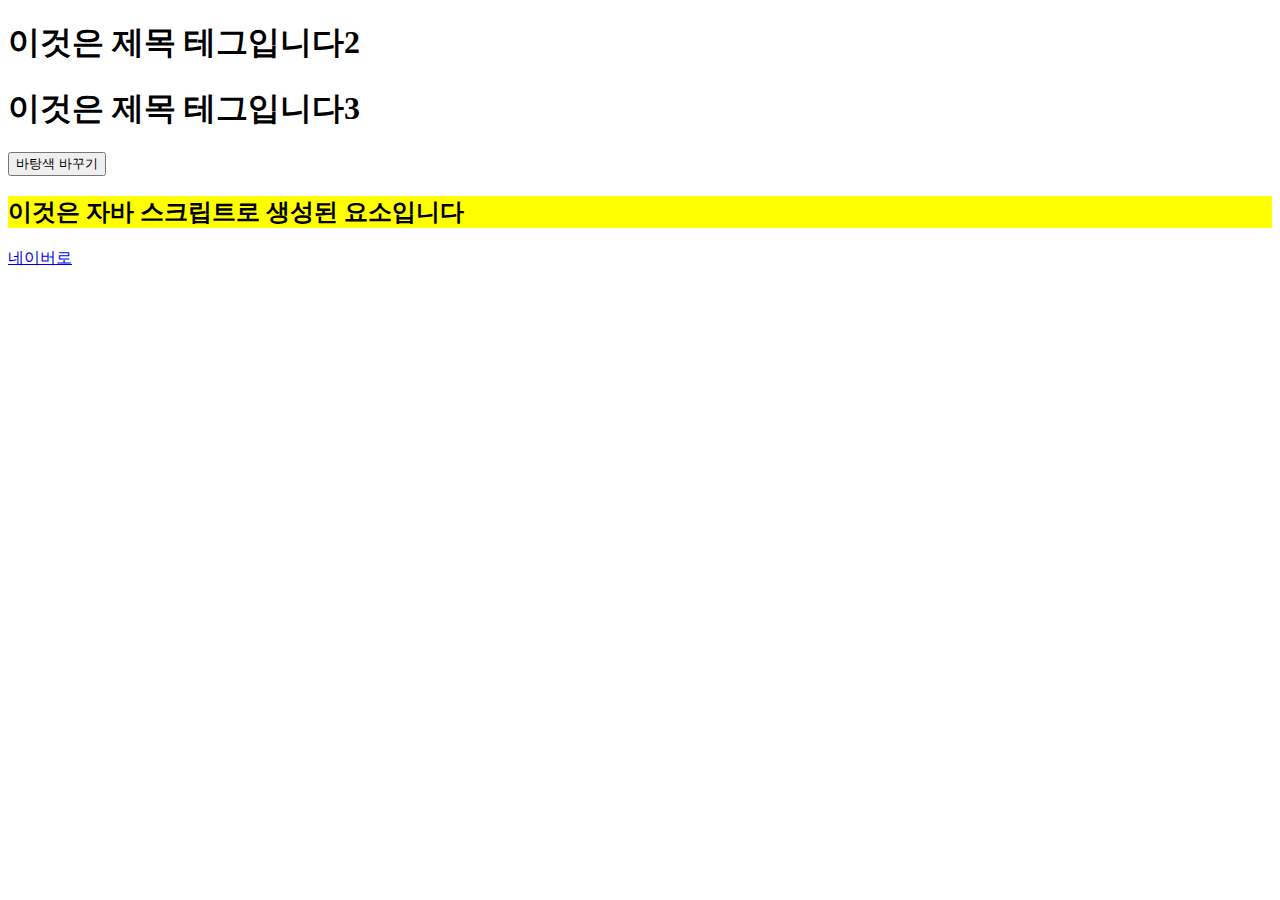
<file: 20230923.html>
<!DOCTYPE html>
<html lang="en">
<head>
    <meta charset="UTF-8">
    <meta name="viewport" content="width=device-width, initial-scale=1.0">
    <title>Document</title>
</head>
<body>
    <!-- 자바스크립트로 태그 스타일링 하기-->
    <h1 id="myh1">이것은 제목 테그입니다1</h1>
    <h1>이것은 제목 테그입니다2</h1>
    <h1>이것은 제목 테그입니다3</h1>
    <button id="bg">바탕색 바꾸기</button>
    <script>
        //1. script 태그안에 자바스크립트 코드를 작성할 수 있음!!!
        const h1 = document.getElementsByTagName("h1")
        console.log(h1)
        h1[0].style.color="blue"
        h1[0].innerText = "이것은 자바스크립트로 만든 제목입니다"
        //2. 요소 생성하기
        const h2 = document.createElement("h2")
        h2.innerText = "이것은 자바 스크립트로 생성된 요소입니다"
        h2.style.backgroundColor = "yellow"     
        //부모 요소에 접근하여 해당 요소를 붙여야 한다!
        document.body.appendChild(h2)

        const a = document.createElement("a")
        a.href = "http://www.naver.com"
        a.innerText = "네이버로"
        document.body.appendChild(a) 
        
        

        // 3. 요소를 삭제하기
        const myh1 = document.getElementById("myh1")
        // myh1.remove()  # 자기 자신을 삭제하기
        document.body.removeChild(myh1) // 부모노드가 자식노드를 삭제하기

        //4. 이벤트 
        const btn = document.getElementById("bg")
        btn.addEventListener('click',function(){
            document.body.style.backgroundColor = 'blue'
        })




    </script>
</body>
</html>
</file>
